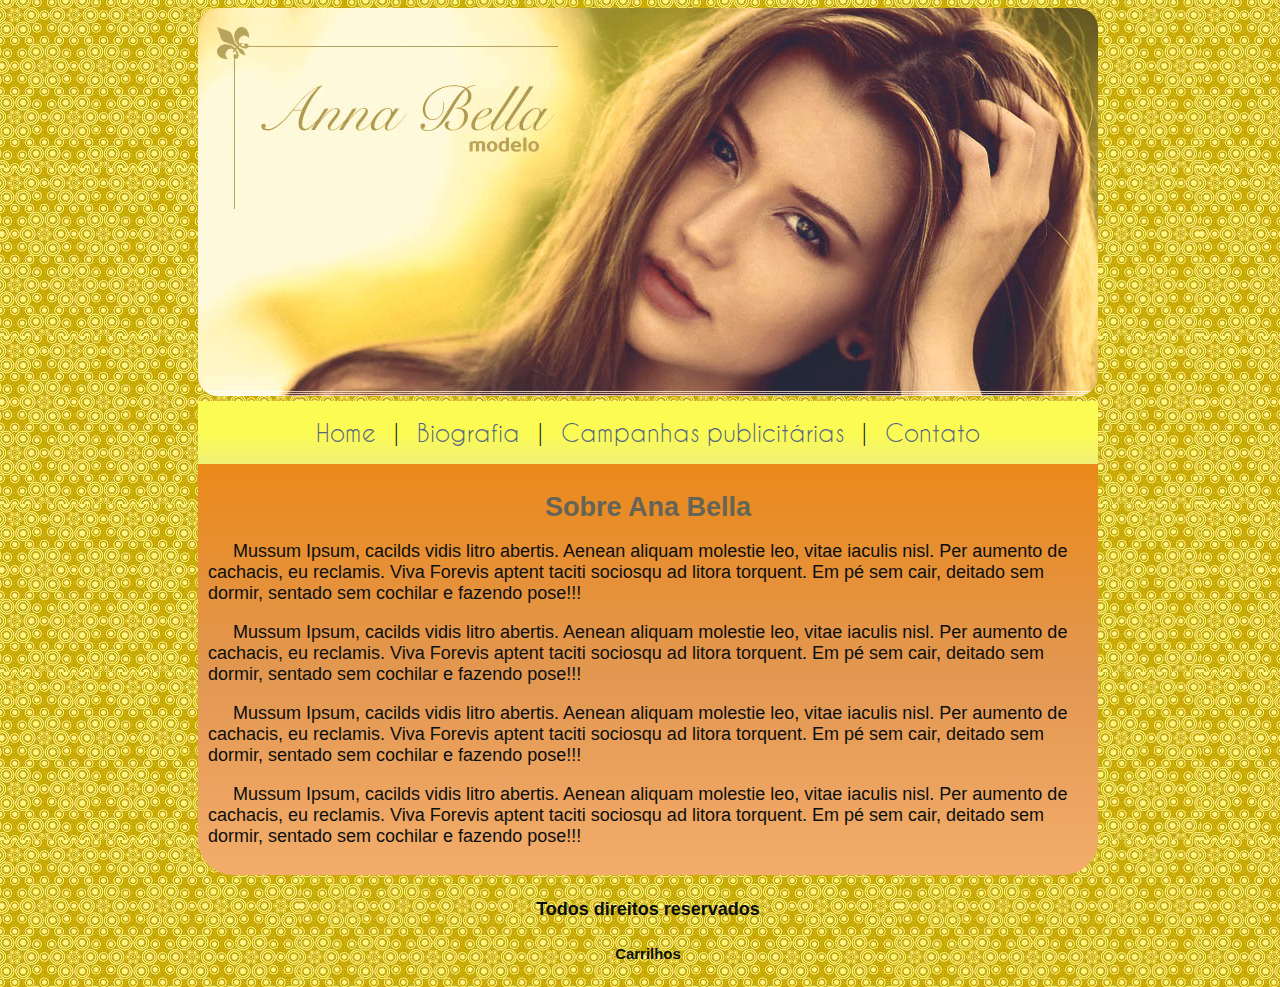
<file: html/index.html>
<!DOCTYPE html>
<html lang="en">
<head>
    <meta charset="UTF-8">
    <meta name="viewport" content="width=device-width, initial-scale=1.0">
    <meta http-equiv="X-UA-Compatible" content="ie=edge">
    <title>Anna Bella</title>

    <link rel="stylesheet" href="../css/style.css">

</head>
<body>

    <div id ="principal">

       <img src="../img/capa2.jpg" alt="Capa Anna Bella modelo">

        <div id="menu">

            <a href="index.html">Home</a> |
            <a href="bio.html">Biografia</a> |
            <a href="campanha.html">Campanhas publicitárias</a> |
            <a href="contato.html">Contato</a> 

        </div>

        <div class="conteudo">
        

            <h1> Sobre Ana Bella</h1>

           <p>
            &nbsp; &nbsp; &nbsp;Mussum Ipsum, cacilds vidis litro abertis. Aenean aliquam 
            molestie leo, vitae iaculis nisl. Per aumento de cachacis, eu 
            reclamis. Viva Forevis aptent taciti sociosqu ad litora torquent. 
            Em pé sem cair, deitado sem dormir, sentado sem cochilar e fazendo pose!!!
           </p>
           <p>
            &nbsp; &nbsp; &nbsp;Mussum Ipsum, cacilds vidis litro abertis. Aenean aliquam 
            molestie leo, vitae iaculis nisl. Per aumento de cachacis, eu 
            reclamis. Viva Forevis aptent taciti sociosqu ad litora torquent. 
            Em pé sem cair, deitado sem dormir, sentado sem cochilar e fazendo pose!!!
           </p>
           <p>
            &nbsp; &nbsp; &nbsp;Mussum Ipsum, cacilds vidis litro abertis. Aenean aliquam 
            molestie leo, vitae iaculis nisl. Per aumento de cachacis, eu 
            reclamis. Viva Forevis aptent taciti sociosqu ad litora torquent. 
            Em pé sem cair, deitado sem dormir, sentado sem cochilar e fazendo pose!!!
           </p>
           <p>
            &nbsp; &nbsp; &nbsp;Mussum Ipsum, cacilds vidis litro abertis. Aenean aliquam 
            molestie leo, vitae iaculis nisl. Per aumento de cachacis, eu 
            reclamis. Viva Forevis aptent taciti sociosqu ad litora torquent. 
            Em pé sem cair, deitado sem dormir, sentado sem cochilar e fazendo pose!!!
           </p>

        
        </div> <!--fim conteudo-->
    
        <div id="rotapé">
            <h4>Todos direitos reservados</h4>
            <h5>Carrilhos</h5>
        </div>

    </div>
    
</body>
</html>
</file>
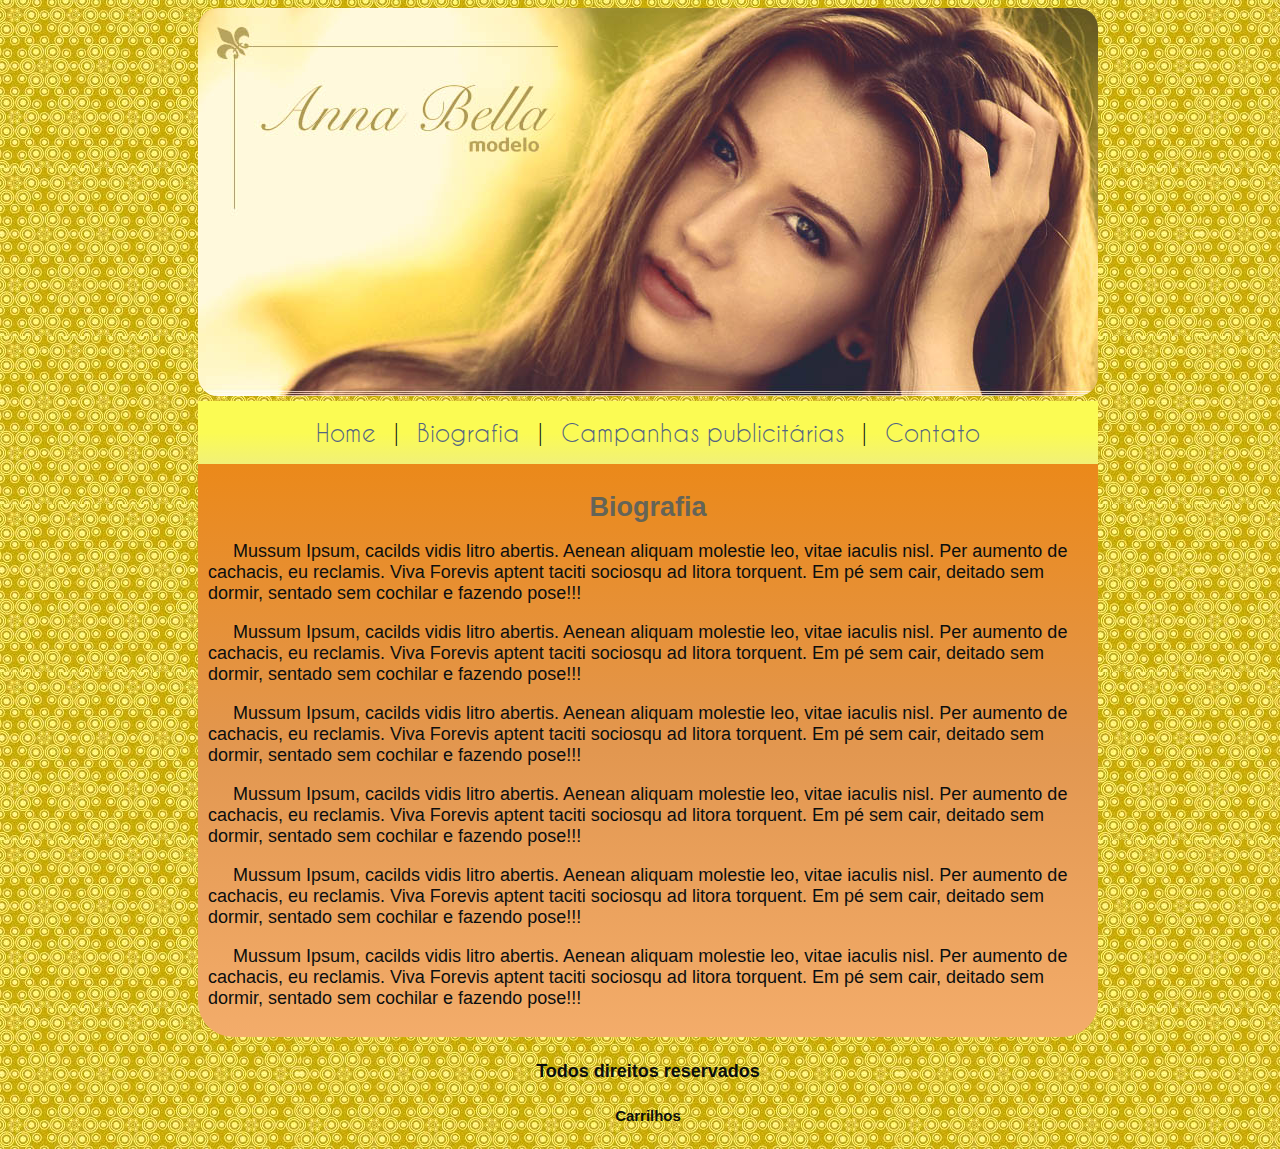
<file: html/bio.html>
<!DOCTYPE html>
<html lang="en">
<head>
    <meta charset="UTF-8">
    <meta name="viewport" content="width=device-width, initial-scale=1.0">
    <meta http-equiv="X-UA-Compatible" content="ie=edge">
    <title>Biografia</title>

    <link rel="stylesheet" href="../css/style.css">

</head>
<body>

    <div id ="principal">

       <img src="../img/capa2.jpg" alt="Capa Anna Bella modelo">

        <div id="menu">

            <a href="index.html">Home</a> |
            <a href="bio.html">Biografia</a> |
            <a href="campanha.html">Campanhas publicitárias</a> |
            <a href="contato.html">Contato</a> 

        </div>

        <div class="conteudo">
        

            <h1> Biografia</h1>

           <p>
            &nbsp; &nbsp; &nbsp;Mussum Ipsum, cacilds vidis litro abertis. Aenean aliquam 
            molestie leo, vitae iaculis nisl. Per aumento de cachacis, eu 
            reclamis. Viva Forevis aptent taciti sociosqu ad litora torquent. 
            Em pé sem cair, deitado sem dormir, sentado sem cochilar e fazendo pose!!!
           </p>
           <p>
            &nbsp; &nbsp; &nbsp;Mussum Ipsum, cacilds vidis litro abertis. Aenean aliquam 
            molestie leo, vitae iaculis nisl. Per aumento de cachacis, eu 
            reclamis. Viva Forevis aptent taciti sociosqu ad litora torquent. 
            Em pé sem cair, deitado sem dormir, sentado sem cochilar e fazendo pose!!!
           </p>
           <p>
            &nbsp; &nbsp; &nbsp;Mussum Ipsum, cacilds vidis litro abertis. Aenean aliquam 
            molestie leo, vitae iaculis nisl. Per aumento de cachacis, eu 
            reclamis. Viva Forevis aptent taciti sociosqu ad litora torquent. 
            Em pé sem cair, deitado sem dormir, sentado sem cochilar e fazendo pose!!!
           </p>
           <p>
            &nbsp; &nbsp; &nbsp;Mussum Ipsum, cacilds vidis litro abertis. Aenean aliquam 
            molestie leo, vitae iaculis nisl. Per aumento de cachacis, eu 
            reclamis. Viva Forevis aptent taciti sociosqu ad litora torquent. 
            Em pé sem cair, deitado sem dormir, sentado sem cochilar e fazendo pose!!!
           </p>
           <p>
            &nbsp; &nbsp; &nbsp;Mussum Ipsum, cacilds vidis litro abertis. Aenean aliquam 
            molestie leo, vitae iaculis nisl. Per aumento de cachacis, eu 
            reclamis. Viva Forevis aptent taciti sociosqu ad litora torquent. 
            Em pé sem cair, deitado sem dormir, sentado sem cochilar e fazendo pose!!!
           </p>
           <p>
            &nbsp; &nbsp; &nbsp;Mussum Ipsum, cacilds vidis litro abertis. Aenean aliquam 
            molestie leo, vitae iaculis nisl. Per aumento de cachacis, eu 
            reclamis. Viva Forevis aptent taciti sociosqu ad litora torquent. 
            Em pé sem cair, deitado sem dormir, sentado sem cochilar e fazendo pose!!!
           </p>

        
        </div> <!--fim conteudo-->
    
        <div id="rotapé">
            <h4>Todos direitos reservados</h4>
            <h5>Carrilhos</h5>
        </div>

    </div>
    
</body>
</html>
</file>
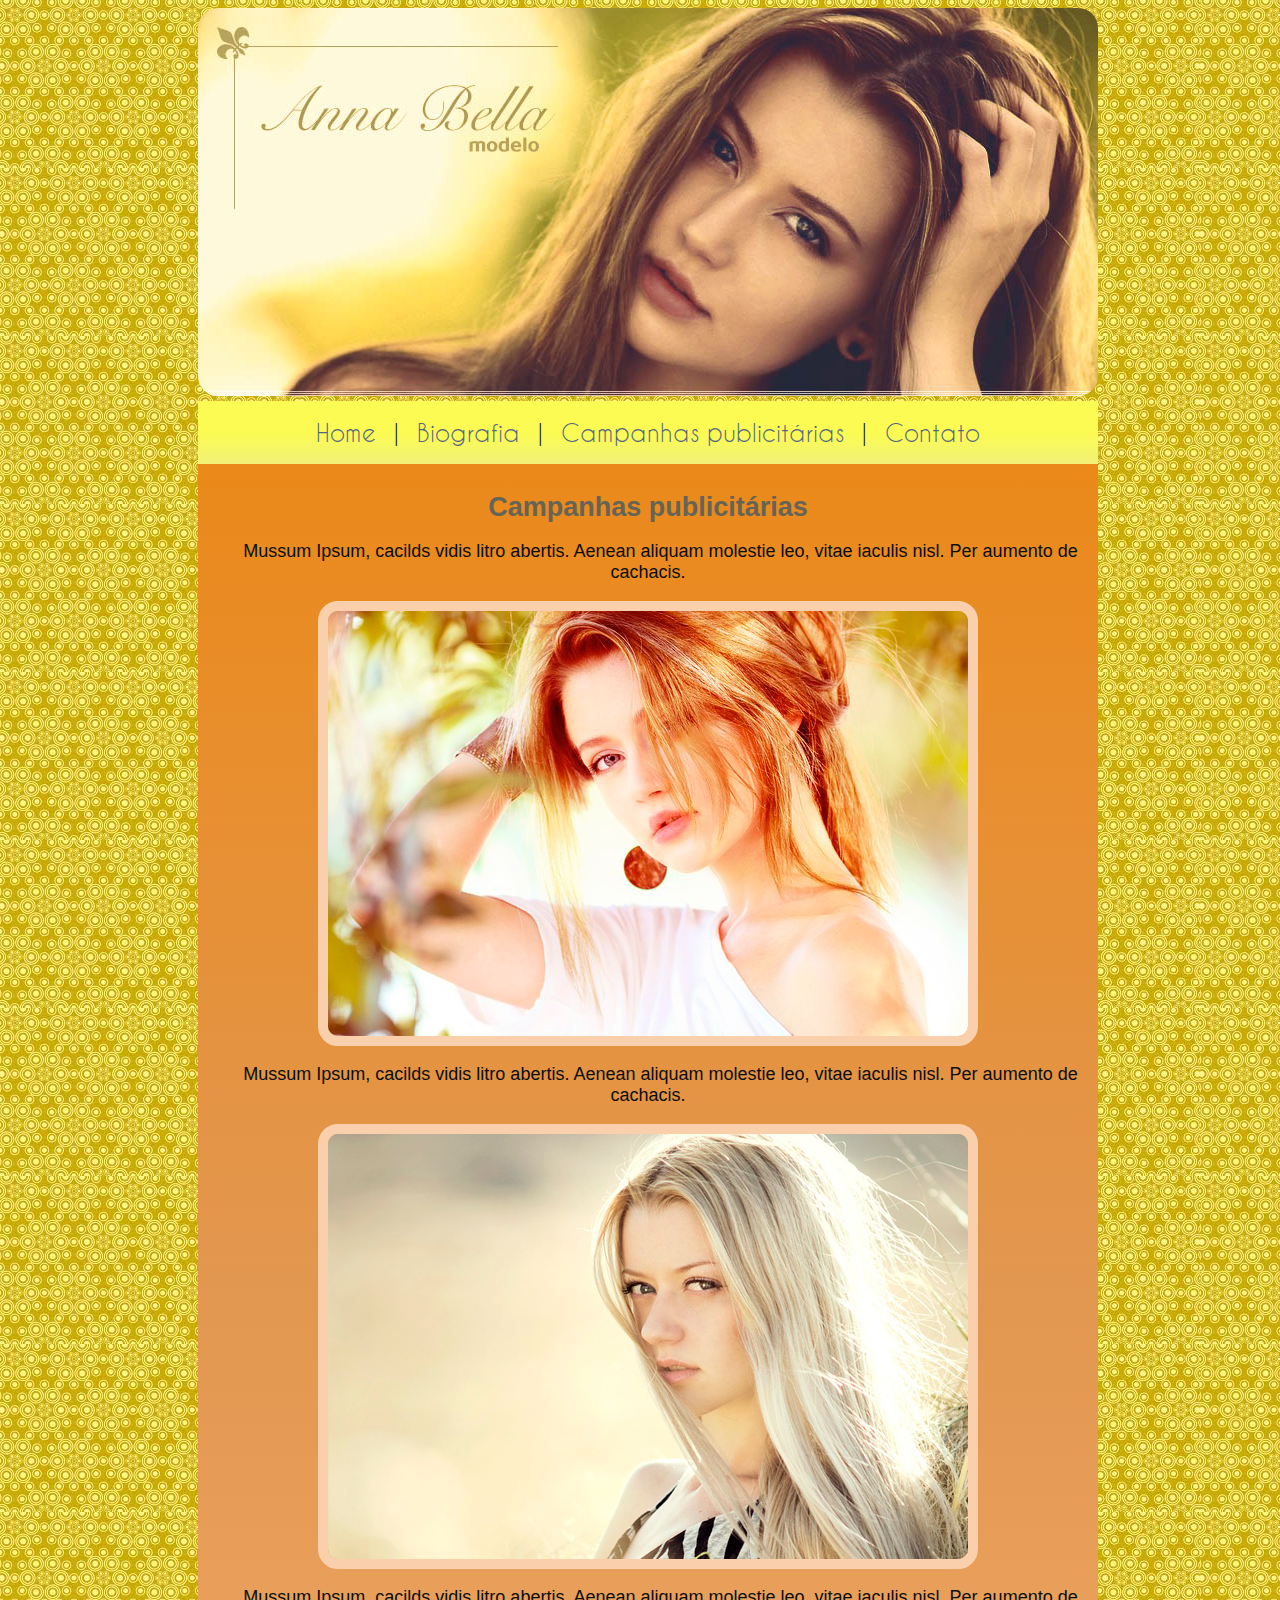
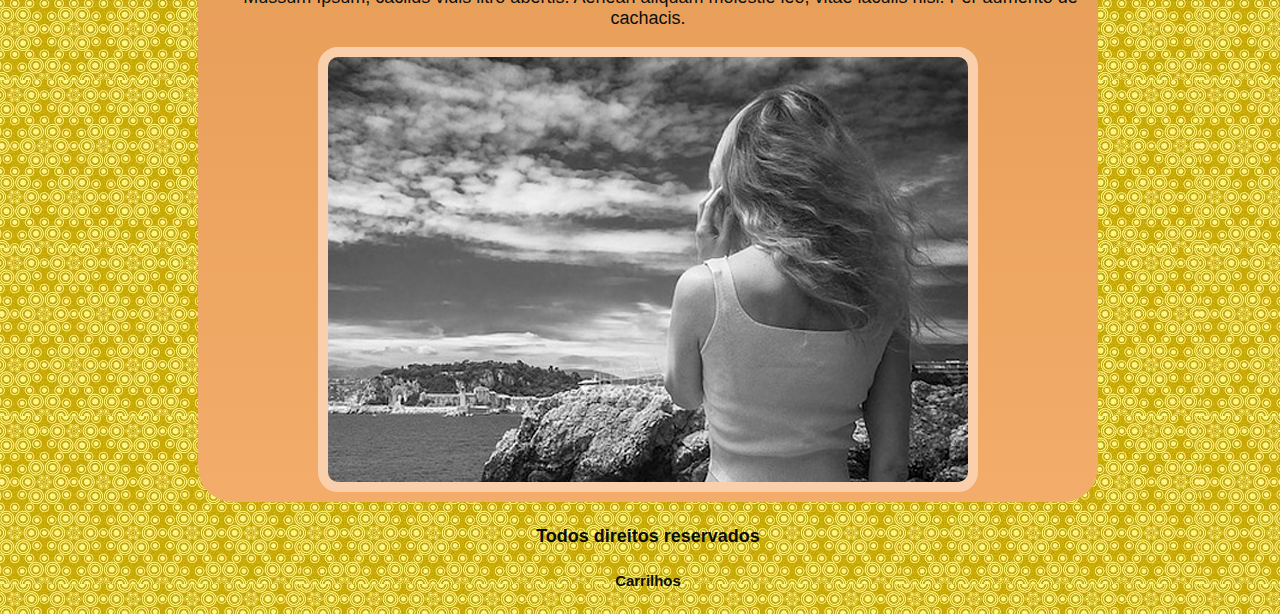
<file: html/campanha.html>
<!DOCTYPE html>
<html lang="en">
<head>
    <meta charset="UTF-8">
    <meta name="viewport" content="width=device-width, initial-scale=1.0">
    <meta http-equiv="X-UA-Compatible" content="ie=edge">
    <title>Campanhas publicitárias</title>

    <link rel="stylesheet" href="../css/style.css">

</head>
<body>

    <div id ="principal">

       <img src="../img/capa2.jpg" alt="Capa Anna Bella modelo">

        <div id="menu">

            <a href="index.html">Home</a> |
            <a href="bio.html">Biografia</a> |
            <a href="campanha.html">Campanhas publicitárias</a> |
            <a href="contato.html">Contato</a> 

        </div>

        <div class="conteudo">
        

            <h1> Campanhas publicitárias</h1>
            <div class=texto>
                <p class ="centralizar">
                &nbsp; &nbsp; &nbsp;Mussum Ipsum, cacilds vidis litro abertis. Aenean aliquam 
                molestie leo, vitae iaculis nisl. Per aumento de cachacis.
                </p>
            </div>

           <img class="imgcampanha" src="../img/foto3.png" alt="Foto 1">
           

           <div class ="texto">
                <p class ="centralizar">
                &nbsp; &nbsp; &nbsp;Mussum Ipsum, cacilds vidis litro abertis. Aenean aliquam 
                molestie leo, vitae iaculis nisl. Per aumento de cachacis.
                </p>
            </div>

           <img class="imgcampanha" src="../img/foto2.png" alt="Foto 2">
           
           <div class="texto">
                <p class ="centralizar">
                &nbsp; &nbsp; &nbsp;Mussum Ipsum, cacilds vidis litro abertis. Aenean aliquam 
                molestie leo, vitae iaculis nisl. Per aumento de cachacis.
                </p>
            </div>

           <img class="imgcampanha" src="../img/foto1.png" alt="Foto 3">
          
        
        </div> <!--fim conteudo-->
    
        <div id="rotapé">
            <h4>Todos direitos reservados</h4>
            <h5>Carrilhos</h5>
        </div>

    </div>
    
</body>
</html>
</file>
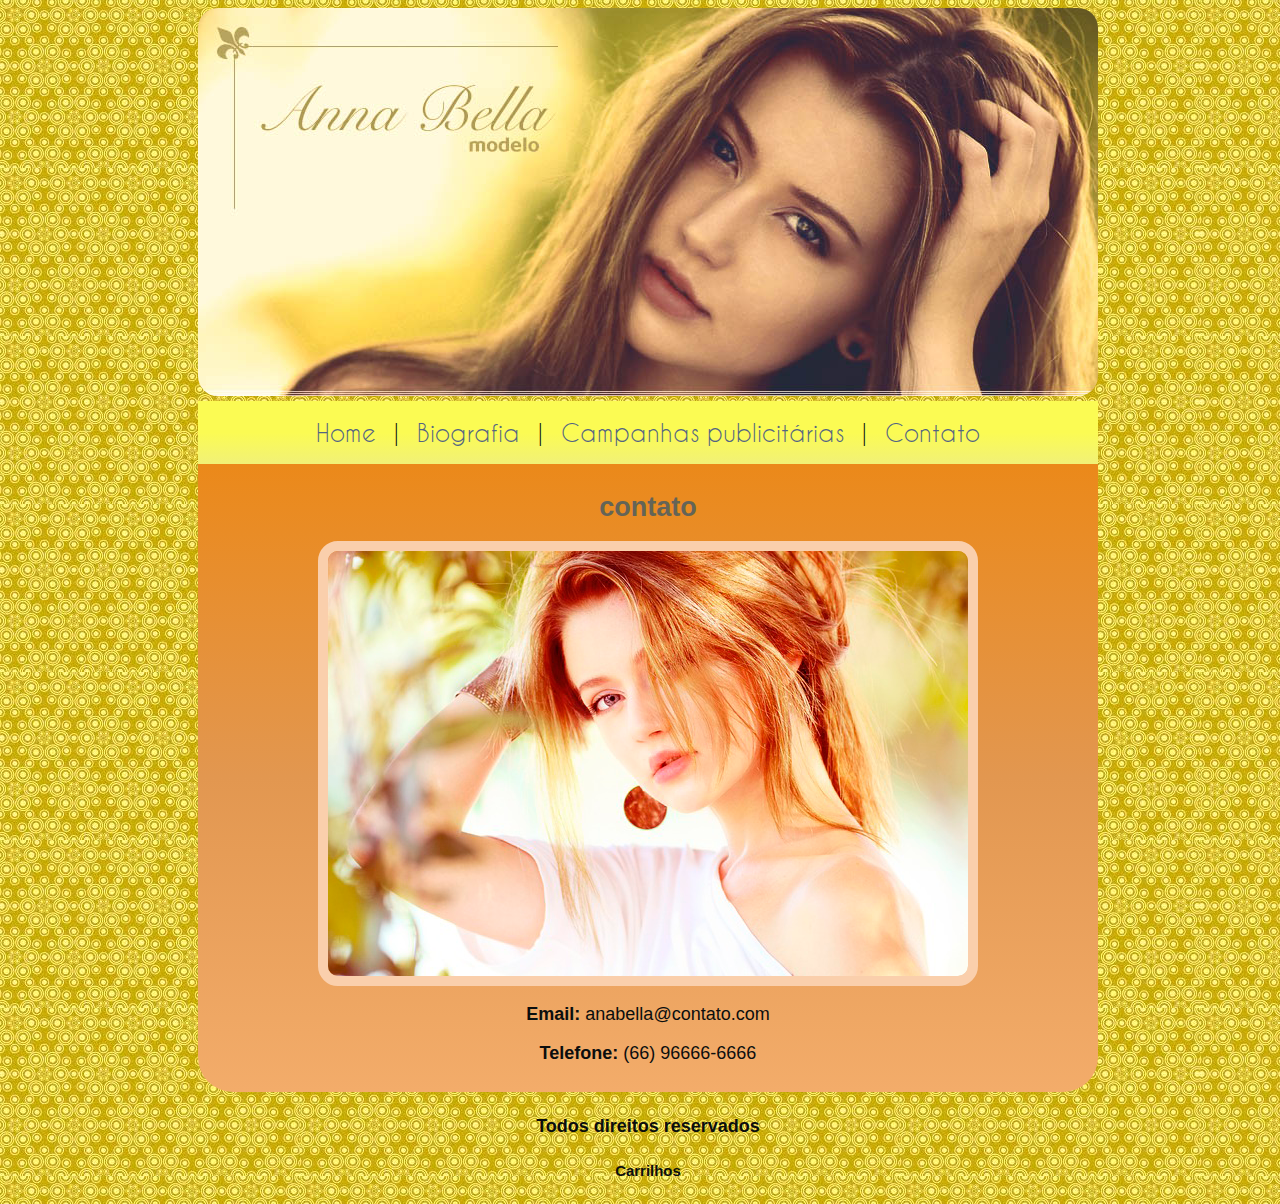
<file: html/contato.html>
<!DOCTYPE html>
<html lang="en">
<head>
    <meta charset="UTF-8">
    <meta name="viewport" content="width=device-width, initial-scale=1.0">
    <meta http-equiv="X-UA-Compatible" content="ie=edge">
    <title>Contato</title>

    <link rel="stylesheet" href="../css/style.css">

</head>
<body>

    <div id ="principal">

       <img src="../img/capa2.jpg" alt="Capa Anna Bella modelo">

        <div id="menu">

            <a href="index.html">Home</a> |
            <a href="bio.html">Biografia</a> |
            <a href="campanha.html">Campanhas publicitárias</a> |
            <a href="contato.html">Contato</a> 

        </div>

        <div class="conteudo">
        

            <h1>contato</h1>

            <img src="../img/foto3.png" alt="Foto contato" class="imgcampanha">
            <div class="centralizar">
                <p>
                    <b> Email:</b> anabella@contato.com
                </p>
                <p>
                    <b>Telefone:</b> (66) 96666-6666
                </p>
           </div>

        
        </div> <!--fim conteudo-->
    
        <div id="rotapé">
            <h4>Todos direitos reservados</h4>
            <h5>Carrilhos</h5>
        </div>

    </div>
    
</body>
</html>
</file>
<file: css/style.css>
@font-face{
    font-family: Caviar;
    src: url(../fontes/CaviarDreams.ttf);
}

body{
    background-color: brown;
    background-image: url(../img/fundo3.png);
    font-size: 18px;
    font-family: Arial, Helvetica, sans-serif;
    text-align: center; /*Alinhamento*/
    position: absolute; /*Alinhamento*/
    width:100%; /*Alinhamento*/
    color:rgb(11, 14, 14);
    text-shadow: 0.05em 0.05em 0.1 rgb(0, 0, 0);
    
    
    
}

h1{
    text-align: center;
    color: #646457;
    font-size: 1.5em;
}

a{
    color: #536483;
    text-decoration: none;
    padding: 10px;
}

#principal{
    width: 900px; 
    display: inline-block; /*Alinhamento*/
    position: relative;    /*Alinhamento*/
    
}

#menu{
    background-color: #fbfb53;
    background-image: linear-gradient(#fbfb53,#fbfb53, #f1f177); 
    padding: 18px;
    width: 96%;
    font-size: 24px;
    font-family: Caviar;
    
}

.conteudo{
    text-align: left;
    background-image: linear-gradient(rgb(235, 137, 26),#e29750, #f3ac6a);
    background-color:#F5572F;
    padding: 10px;
    border-bottom-left-radius: 35px;
    border-bottom-right-radius: 35px;
    background-size: cover;
   
    
}

.centralizar{
    text-align: center;
}

.imgcampanha{
    display: block;
    margin-left: auto;
    margin-right: auto;
    border: 10px;
    border-style: solid;
    border-color: #facfac;
}

.texto{
    
    border-radius: 60px;
}

img{
    border-radius: 20px;
}
</file>
